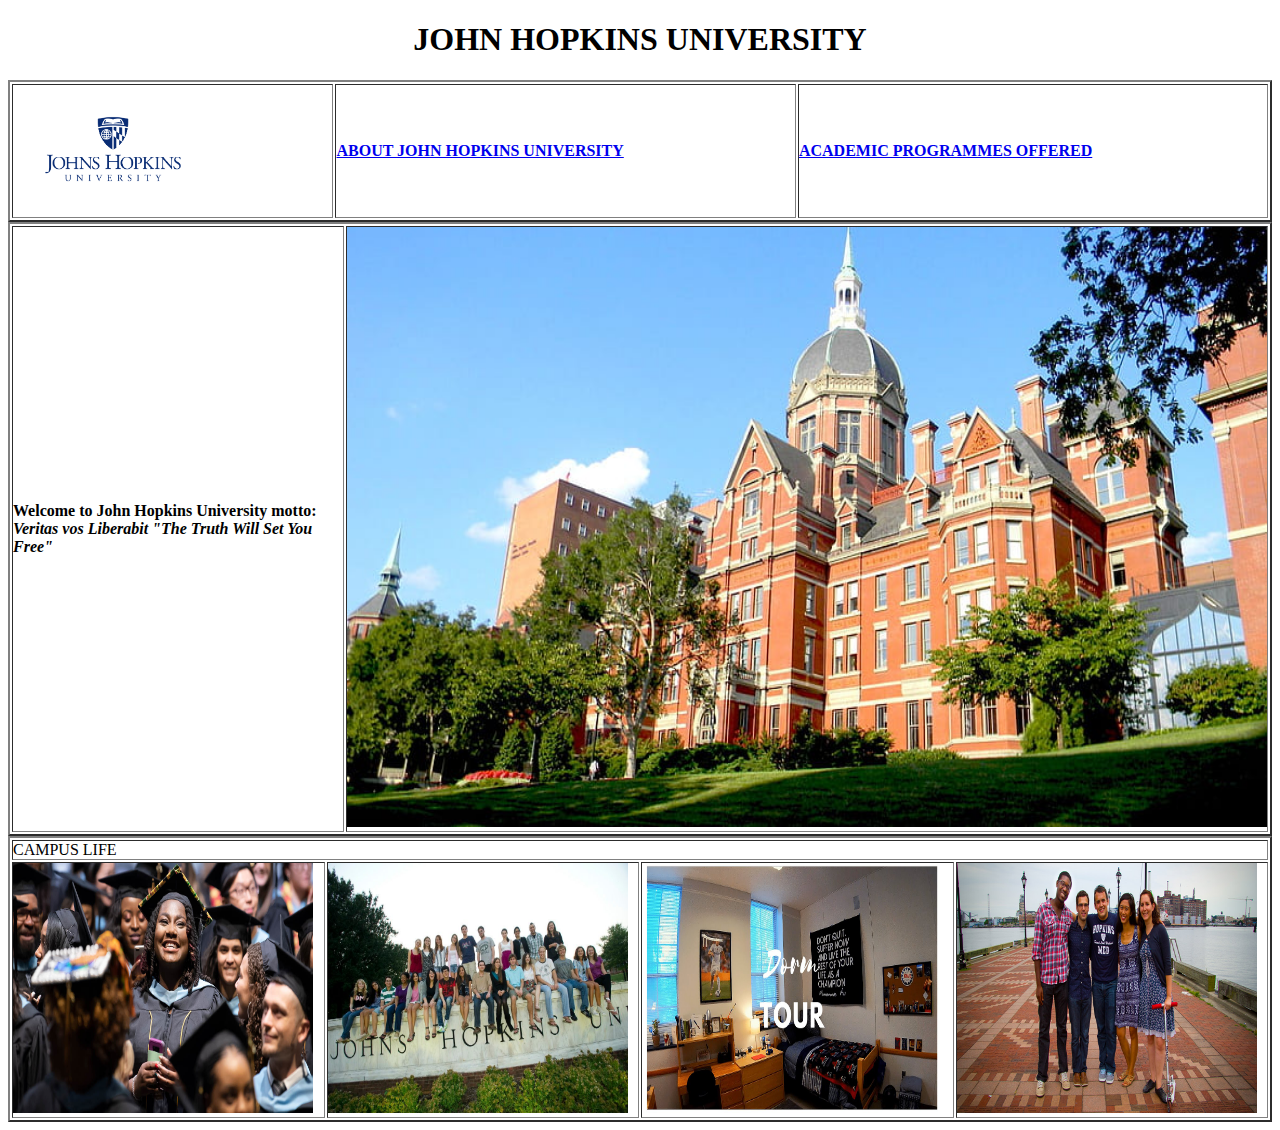
<file: index.html>
<!DOCTYPE html>
<html lang="en">

<head>
    <meta charset="UTF-8">
    <meta http-equiv="X-UA-Compatible" content="IE=edge">
    <meta name="viewport" content="width=device-width, initial-scale=1.0">
    <title>Document</title>
    
</head>

<body>
    <h1>
        <center>JOHN HOPKINS UNIVERSITY</center>
    </h1>
    <div1>
        <table border="2" width="100%" height="100%" cellpadding="0" table-collapse="table-collapse">
            <tr>
                <td> <img src="JHU.png" alt="john hopkins university logo" width="200"></td>
                <td><strong> <a href="About us.html"> ABOUT JOHN HOPKINS UNIVERSITY</a></strong></td>
                <td><b> <a href="Academic.html">ACADEMIC PROGRAMMES OFFERED</a> </b></td>
            </tr>
        </table>
    </div1>
    <div2>
        <table border="2" width="100%" height="100%" cellpadding="0" table-collapse="table-collapse">
            <tr>
                <td><strong>Welcome to John Hopkins University motto: <em> Veritas vos Liberabit "The Truth Will Set You
                            Free"</em></strong></td>
                <td> <img src="JHU2.png" alt="University photo" width="920" height="600"></td>
            </tr>
        </table>
    </div2>
    <div3>
        <table border="2" width="100%" height="100%" cellpadding="0" table-collapse="table-collapse">
            <tr>
                <td colspan="4">CAMPUS LIFE</td>
            </tr>
            <tr>
                <td><img src="JHU4.png" alt="4" width="300" height="250"></td>
                <td><img src="JHU8.png" alt="8" width="300" height="250"></td>
                <td><img src="JHU6.png" alt="6" width="300" height="250"></td>
                <td><img src="JHU7.png" alt="7" width="300" height="250"></td>

            </tr>



        </table>
    </div3>

</body>

</html>
</file>
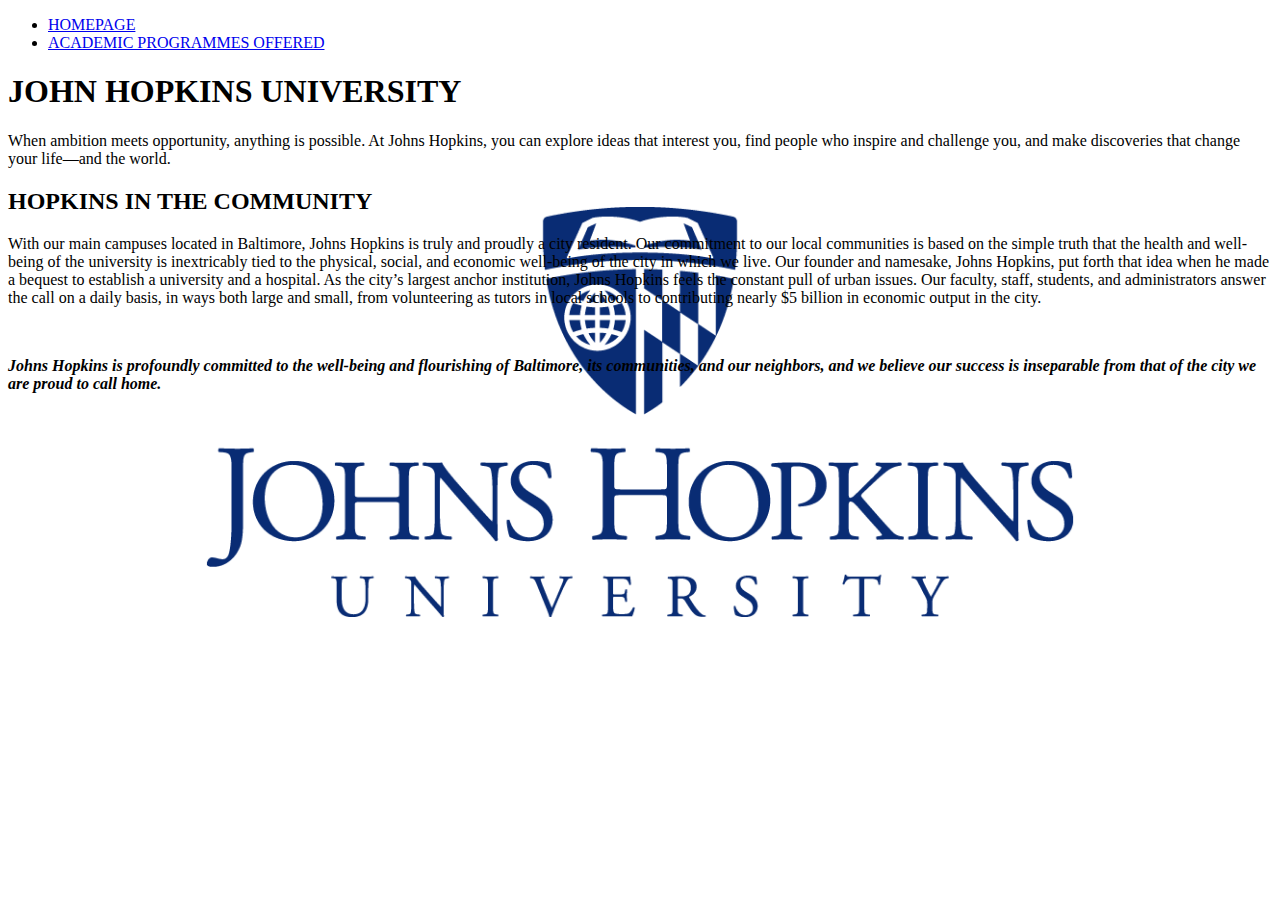
<file: About us.html>
<!DOCTYPE html>
<html lang="en">

<head>
    <meta charset="UTF-8">
    <meta http-equiv="X-UA-Compatible" content="IE=edge">
    <meta name="viewport" content="width=device-width, initial-scale=1.0">
    <title>Document</title>
    <link rel="stylesheet" href="style.css">
</head>

<body>
    <ul>
        <li> <a href="web.html">HOMEPAGE</a></li>
        <li><a href="Academic.html">ACADEMIC PROGRAMMES OFFERED</a></li>
    </ul>
   
    
    <h1> <strong>JOHN HOPKINS UNIVERSITY</strong> </h1>
    <p>When ambition
        meets opportunity,
        anything
        is possible.
        At Johns Hopkins, you can explore ideas that interest you, find people who inspire and challenge you, and make
        discoveries that change your life—and the world.</p>
    <h2>HOPKINS IN THE COMMUNITY</h2>
    <P>With our main campuses located in Baltimore, Johns Hopkins is truly and proudly a city resident. Our commitment
        to our local communities is based on the simple truth that the health and well-being of the university is
        inextricably tied to the physical, social, and economic well-being of the city in which we live. Our founder and
        namesake, Johns Hopkins, put forth that idea when he made a bequest to establish a university and a hospital.

        As the city’s largest anchor institution, Johns Hopkins feels the constant pull of urban issues. Our faculty,
        staff, students, and administrators answer the call on a daily basis, in ways both large and small, from
        volunteering as tutors in local schools to contributing nearly $5 billion in economic output in the city.

    </P>
    <br>
    <p>
       <b> <i><font color"blue">Johns Hopkins is profoundly committed to the well-being and flourishing of Baltimore, its communities, and our
        neighbors, and we believe our success is inseparable from that of the city we are proud to call home.</font></i></b> </p>
</body>

</html>
</file>
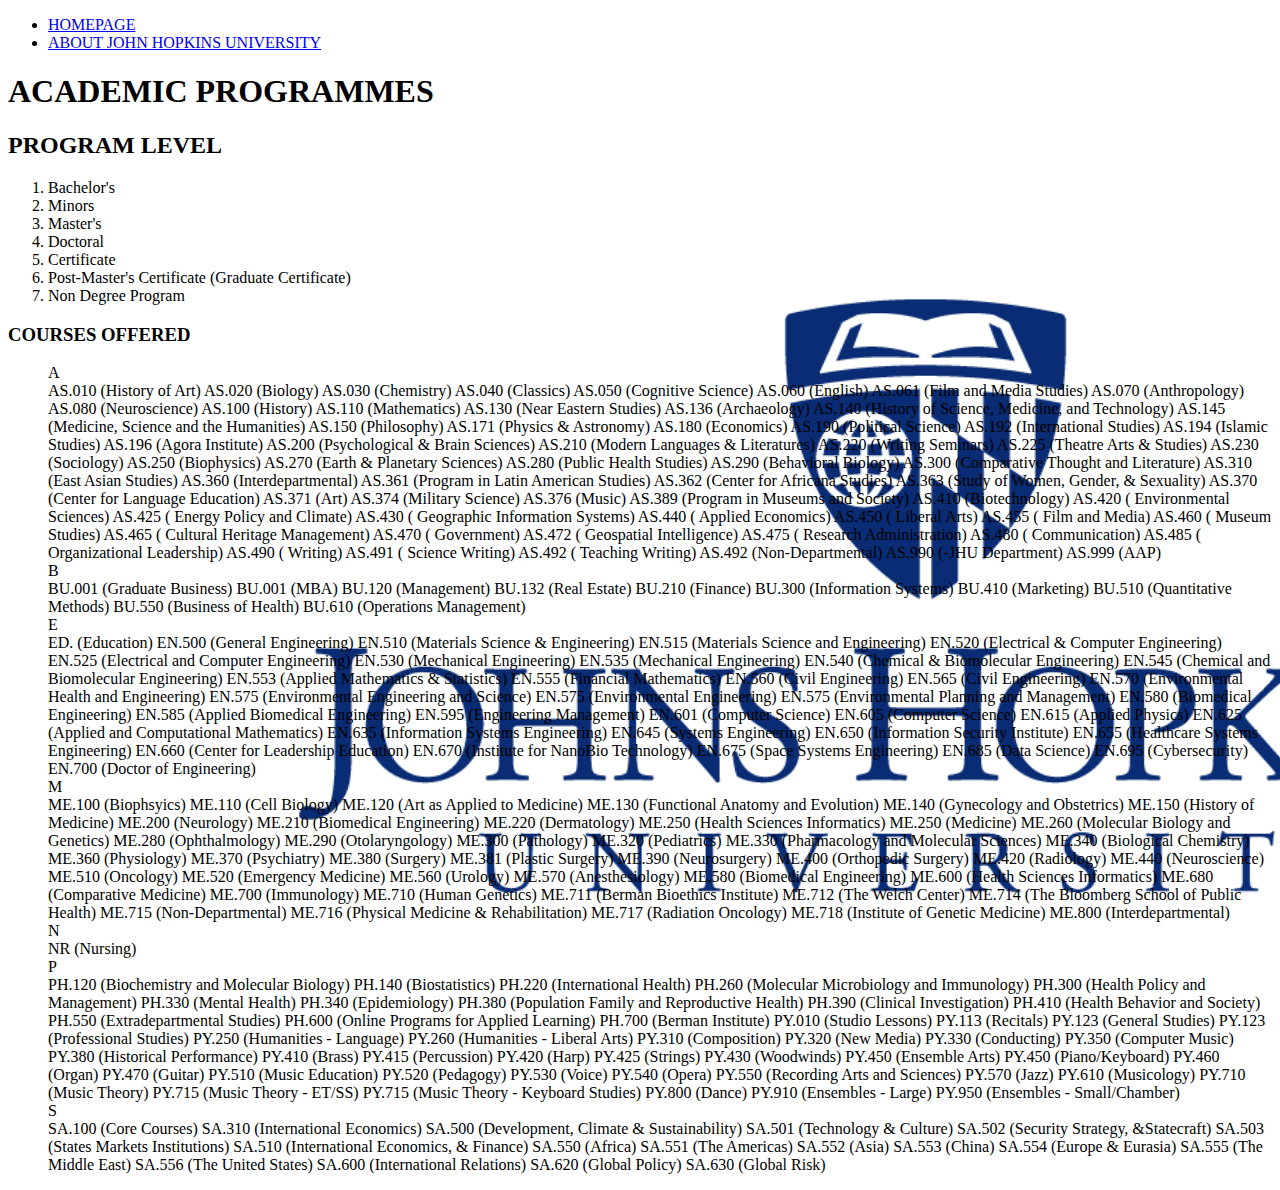
<file: Academic.html>
<!DOCTYPE html>
<html lang="en">

<head>
    <meta charset="UTF-8">
    <meta http-equiv="X-UA-Compatible" content="IE=edge">
    <meta name="viewport" content="width=device-width, initial-scale=1.0">
    <title>Document</title>
    <link rel="stylesheet" href="style.css">
</head>

<body>
    <ul>
        <li><a href="web.html">HOMEPAGE</a></li>
        <li><a href="About us.html">ABOUT JOHN HOPKINS UNIVERSITY</a></li>
    </ul>
    
    
    <h1> <strong>ACADEMIC PROGRAMMES</strong> </h1>
    <p>
        <h2>PROGRAM LEVEL</h2>
    <ol>
        <li>Bachelor's</li>
        <li>Minors</li>
        <li>Master's</li>
        <li>Doctoral</li>
        <li>Certificate</li>
        <li>Post-Master's Certificate (Graduate Certificate)</li>
        <li>Non Degree Program</li>
        
    </ol>
    <h3>COURSES OFFERED</h3>
    <ul>
        A
        <br>
    AS.010 (History of Art)
    AS.020 (Biology)
    AS.030 (Chemistry)
    AS.040 (Classics)
    AS.050 (Cognitive Science)
    AS.060 (English)
    AS.061 (Film and Media Studies)
    AS.070 (Anthropology)
    AS.080 (Neuroscience)
    AS.100 (History)
    AS.110 (Mathematics)
    AS.130 (Near Eastern Studies)
    AS.136 (Archaeology)
    AS.140 (History of Science, Medicine, and Technology)
    AS.145 (Medicine, Science and the Humanities)
    AS.150 (Philosophy)
    AS.171 (Physics & Astronomy)
    AS.180 (Economics)
    AS.190 (Political Science)
    AS.192 (International Studies)
    AS.194 (Islamic Studies)
    AS.196 (Agora Institute)
    AS.200 (Psychological & Brain Sciences)
    AS.210 (Modern Languages & Literatures)
    AS.220 (Writing Seminars)
    AS.225 (Theatre Arts & Studies)
    AS.230 (Sociology)
    AS.250 (Biophysics)
    AS.270 (Earth & Planetary Sciences)
    AS.280 (Public Health Studies)
    AS.290 (Behavioral Biology)
    AS.300 (Comparative Thought and Literature)
    AS.310 (East Asian Studies)
    AS.360 (Interdepartmental)
    AS.361 (Program in Latin American Studies)
    AS.362 (Center for Africana Studies)
    AS.363 (Study of Women, Gender, & Sexuality)
    AS.370 (Center for Language Education)
    AS.371 (Art)
    AS.374 (Military Science)
    AS.376 (Music)
    AS.389 (Program in Museums and Society)
    AS.410 (Biotechnology)
    AS.420 ( Environmental Sciences)
    AS.425 ( Energy Policy and Climate)
    AS.430 ( Geographic Information Systems)
    AS.440 ( Applied Economics)
    AS.450 ( Liberal Arts)
    AS.455 ( Film and Media)
    AS.460 ( Museum Studies)
    AS.465 ( Cultural Heritage Management)
    AS.470 ( Government)
    AS.472 ( Geospatial Intelligence)
    AS.475 ( Research Administration)
    AS.480 ( Communication)
    AS.485 ( Organizational Leadership)
    AS.490 ( Writing)
    AS.491 ( Science Writing)
    AS.492 ( Teaching Writing)
    AS.492 (Non-Departmental)
    AS.990 (-JHU Department)
    AS.999 (AAP)
    <br>
    B
    <br>
    BU.001 (Graduate Business)
    BU.001 (MBA)
    BU.120 (Management)
    BU.132 (Real Estate)
    BU.210 (Finance)
    BU.300 (Information Systems)
    BU.410 (Marketing)
    BU.510 (Quantitative Methods)
    BU.550 (Business of Health)
    BU.610 (Operations Management)
    <br>
    E
    <br>
    ED. (Education)
    EN.500 (General Engineering)
    EN.510 (Materials Science & Engineering)
    EN.515 (Materials Science and Engineering)
    EN.520 (Electrical & Computer Engineering)
    EN.525 (Electrical and Computer Engineering)
    EN.530 (Mechanical Engineering)
    EN.535 (Mechanical Engineering)
    EN.540 (Chemical & Biomolecular Engineering)
    EN.545 (Chemical and Biomolecular Engineering)
    EN.553 (Applied Mathematics & Statistics)
    EN.555 (Financial Mathematics)
    EN.560 (Civil Engineering)
    EN.565 (Civil Engineering)
    EN.570 (Environmental Health and Engineering)
    EN.575 (Environmental Engineering and Science)
    EN.575 (Environmental Engineering)
    EN.575 (Environmental Planning and Management)
    EN.580 (Biomedical Engineering)
    EN.585 (Applied Biomedical Engineering)
    EN.595 (Engineering Management)
    EN.601 (Computer Science)
    EN.605 (Computer Science)
    EN.615 (Applied Physics)
    EN.625 (Applied and Computational Mathematics)
    EN.635 (Information Systems Engineering)
    EN.645 (Systems Engineering)
    EN.650 (Information Security Institute)
    EN.655 (Healthcare Systems Engineering)
    EN.660 (Center for Leadership Education)
    EN.670 (Institute for NanoBio Technology)
    EN.675 (Space Systems Engineering)
    EN.685 (Data Science)
    EN.695 (Cybersecurity)
    EN.700 (Doctor of Engineering)
    <br>
    M
    <br>
    ME.100 (Biophsyics)
    ME.110 (Cell Biology)
    ME.120 (Art as Applied to Medicine)
    ME.130 (Functional Anatomy and Evolution)
    ME.140 (Gynecology and Obstetrics)
    ME.150 (History of Medicine)
    ME.200 (Neurology)
    ME.210 (Biomedical Engineering)
    ME.220 (Dermatology)
    ME.250 (Health Sciences Informatics)
    ME.250 (Medicine)
    ME.260 (Molecular Biology and Genetics)
    ME.280 (Ophthalmology)
    ME.290 (Otolaryngology)
    ME.300 (Pathology)
    ME.320 (Pediatrics)
    ME.330 (Pharmacology and Molecular Sciences)
    ME.340 (Biological Chemistry)
    ME.360 (Physiology)
    ME.370 (Psychiatry)
    ME.380 (Surgery)
    ME.381 (Plastic Surgery)
    ME.390 (Neurosurgery)
    ME.400 (Orthopedic Surgery)
    ME.420 (Radiology)
    ME.440 (Neuroscience)
    ME.510 (Oncology)
    ME.520 (Emergency Medicine)
    ME.560 (Urology)
    ME.570 (Anesthesiology)
    ME.580 (Biomedical Engineering)
    ME.600 (Health Sciences Informatics)
    ME.680 (Comparative Medicine)
    ME.700 (Immunology)
    ME.710 (Human Genetics)
    ME.711 (Berman Bioethics Institute)
    ME.712 (The Welch Center)
    ME.714 (The Bloomberg School of Public Health)
    ME.715 (Non-Departmental)
    ME.716 (Physical Medicine & Rehabilitation)
    ME.717 (Radiation Oncology)
    ME.718 (Institute of Genetic Medicine)
    ME.800 (Interdepartmental)
    <br>
    N
    <br>
    NR (Nursing)
    <br>
    P 
    <br>
    PH.120 (Biochemistry and Molecular Biology)
    PH.140 (Biostatistics)
    PH.220 (International Health)
    PH.260 (Molecular Microbiology and Immunology)
    PH.300 (Health Policy and Management)
    PH.330 (Mental Health)
    PH.340 (Epidemiology)
    PH.380 (Population Family and Reproductive Health)
    PH.390 (Clinical Investigation)
    PH.410 (Health Behavior and Society)
    PH.550 (Extradepartmental Studies)
    PH.600 (Online Programs for Applied Learning)
    PH.700 (Berman Institute)
    PY.010 (Studio Lessons)
    PY.113 (Recitals)
    PY.123 (General Studies)
    PY.123 (Professional Studies)
    PY.250 (Humanities - Language)
    PY.260 (Humanities - Liberal Arts)
    PY.310 (Composition)
    PY.320 (New Media)
    PY.330 (Conducting)
    PY.350 (Computer Music)
    PY.380 (Historical Performance)
    PY.410 (Brass)
    PY.415 (Percussion)
    PY.420 (Harp)
    PY.425 (Strings)
    PY.430 (Woodwinds)
    PY.450 (Ensemble Arts)
    PY.450 (Piano/Keyboard)
    PY.460 (Organ)
    PY.470 (Guitar)
    PY.510 (Music Education)
    PY.520 (Pedagogy)
    PY.530 (Voice)
    PY.540 (Opera)
    PY.550 (Recording Arts and Sciences)
    PY.570 (Jazz)
    PY.610 (Musicology)
    PY.710 (Music Theory)
    PY.715 (Music Theory - ET/SS)
    PY.715 (Music Theory - Keyboard Studies)
    PY.800 (Dance)
    PY.910 (Ensembles - Large)
    PY.950 (Ensembles - Small/Chamber)
    <br>
    S
    <br>
    SA.100 (Core Courses)
    SA.310 (International Economics)
    SA.500 (Development, Climate & Sustainability)
    SA.501 (Technology & Culture)
    SA.502 (Security Strategy, &Statecraft)
    SA.503 (States Markets Institutions)
    SA.510 (International Economics, & Finance)
    SA.550 (Africa)
    SA.551 (The Americas)
    SA.552 (Asia)
    SA.553 (China)
    SA.554 (Europe & Eurasia)
    SA.555 (The Middle East)
    SA.556 (The United States)
    SA.600 (International Relations)
    SA.620 (Global Policy)
    SA.630 (Global Risk)
    <br>
    </ul>
    
    </p>

</body>

</html>
</file>
<file: style.css>
body{
    background-image: url(JHU.png);
    background-repeat:no-repeat;
    background-attachment: scroll;
    background-size: cover;
}
</file>
